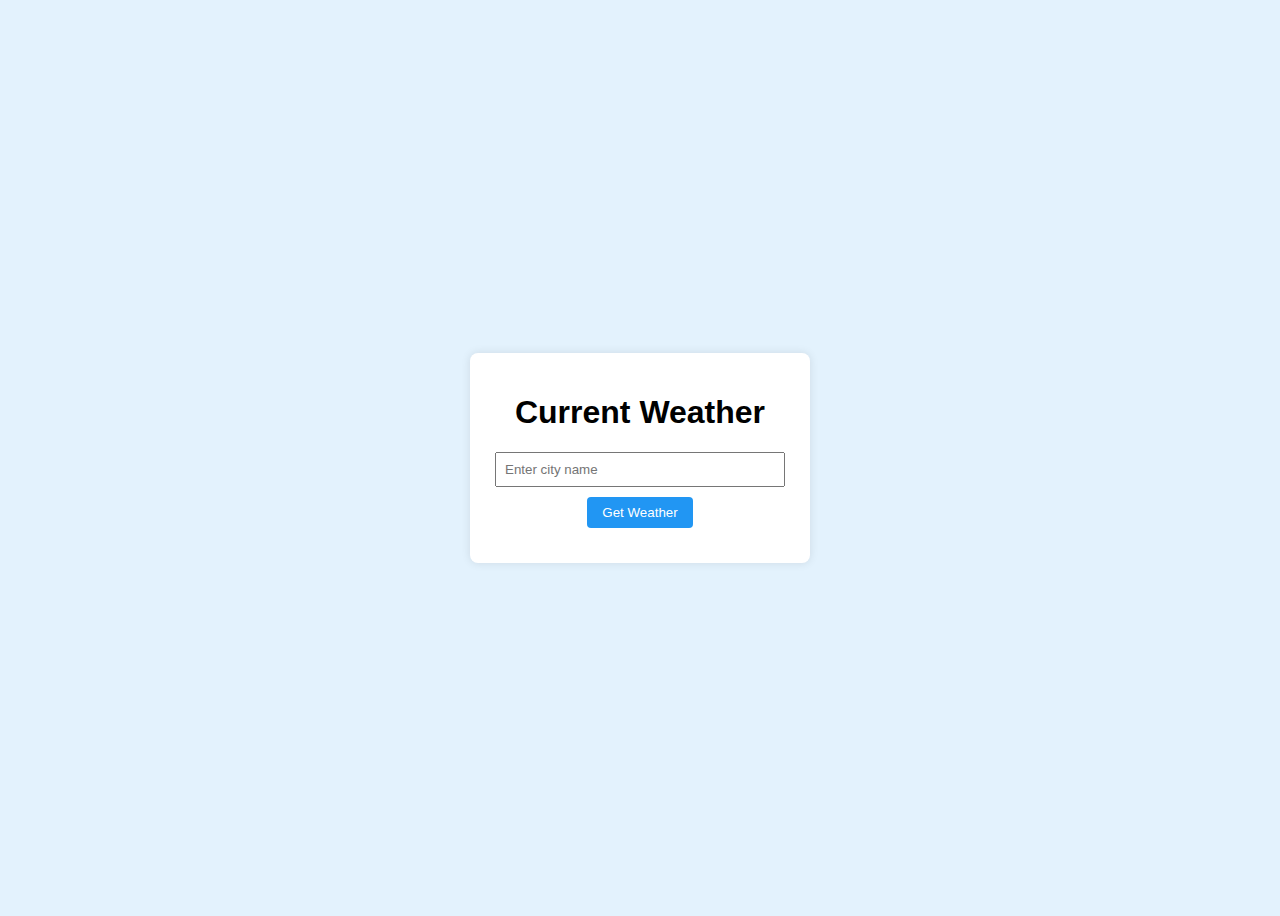
<file: task1/index.html>
<!DOCTYPE html>
<html lang="en">
<head>
    <meta charset="UTF-8">
    <meta name="viewport" content="width=device-width, initial-scale=1.0">
    <title>Document</title>
    <link rel="stylesheet" href="style.css">
    <link rel="stylesheet" href="script.js">
    
</head>
<body>

    <div class="weather-container">
        <h1>Current Weather</h1>

        <input type="text" id="cityInput" placeholder="Enter city name">
        <button id="getWeatherBtn">Get Weather</button>

        <div id="weatherResult"></div>
        <div id="errorMessage"></div>
    </div>

    <script src="script.js"></script>
</body>
</html>


    
</body>
</html>
</file>
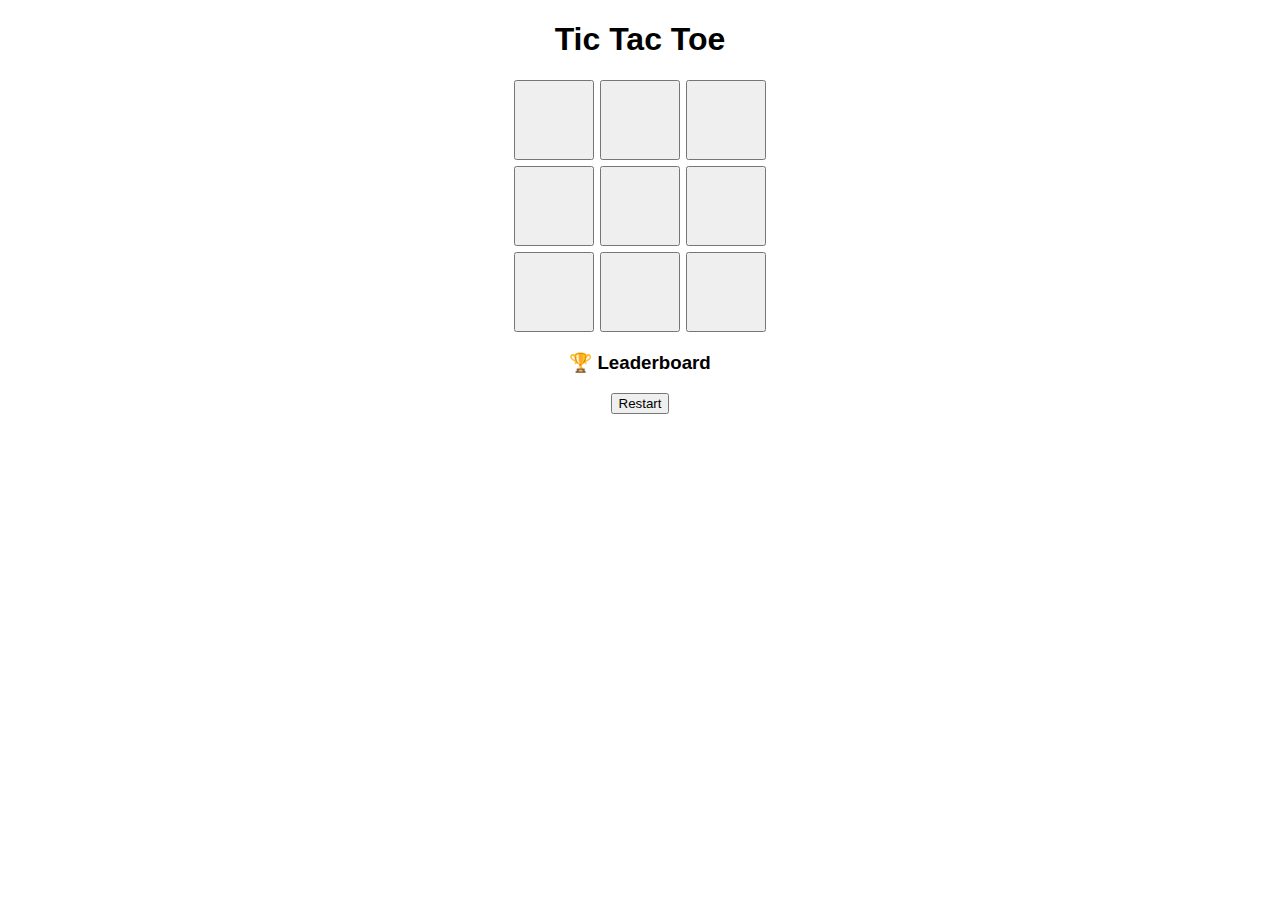
<file: task2/index.html>
<!DOCTYPE html>
<html lang="en">
<head>
    <meta charset="UTF-8">
    <meta name="viewport" content="width=device-width, initial-scale=1.0">
    <title>Tic-Tac-Toe</title>
    <link rel="stylesheet" href="style.css">
</head>
<body>

  <h1>Tic Tac Toe</h1>

  <div id="board" class="board"></div>

  <h2 id="status"></h2>

  <h3>🏆 Leaderboard</h3>
  <ul id="leaderboard"></ul>
  <button id="get">Restart</button>

  <script src="script.js"></script>

    
</body>
</html>
</file>
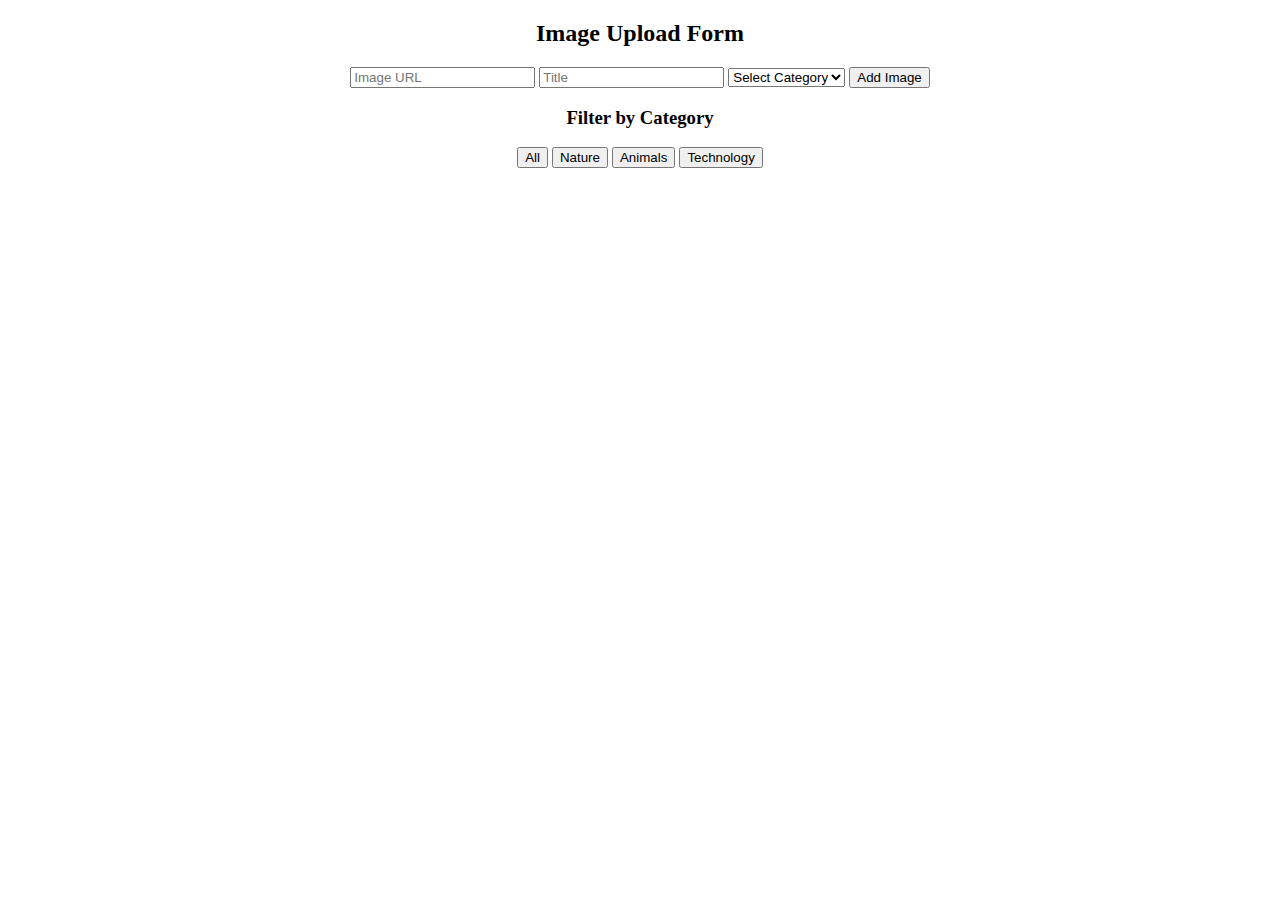
<file: task3/index.html>
<!DOCTYPE html>
<html lang="en">
<head>
    <meta charset="UTF-8">
    <meta name="viewport" content="width=device-width, initial-scale=1.0">
    <title>Document</title>
</head>
<body>
    <center>
   

  <h2>Image Upload Form</h2>

  <form id="imageForm">
    <input type="text" id="url" placeholder="Image URL">
    <input type="text" id="title" placeholder="Title">

    <select id="category">
      <option value="">Select Category</option>
      <option value="Nature">Nature</option>
      <option value="Animals">Animals</option>
      <option value="Technology">Technology</option>
    </select>

    <button type="submit">Add Image</button>
  </form>

  <h3>Filter by Category</h3>
  <button onclick="filterImages('All')">All</button>
  <button onclick="filterImages('Nature')">Nature</button>
  <button onclick="filterImages('Animals')">Animals</button>
  <button onclick="filterImages('Technology')">Technology</button>

  <div class="gallery" id="gallery"></div>

  <script src="script.js"></script>
  </center>
</body>
</html>
</file>
<file: task1/style.css>
body {
    font-family: Arial, sans-serif;
    background-color: #e3f2fd;
    display: flex;
    justify-content: center;
    align-items: center;
    height: 100vh;
}

.weather-container {
    background: white;
    padding: 20px;
    width: 300px;
    text-align: center;
    border-radius: 8px;
    box-shadow: 0 0 10px rgba(0,0,0,0.1);
}

input {
    width: 90%;
    padding: 8px;
    margin-bottom: 10px;
}

button {
    padding: 8px 15px;
    background-color: #2196f3;
    color: white;
    border: none;
    cursor: pointer;
    border-radius: 4px;
}

button:hover {
    background-color: #1976d2;
}

#weatherResult {
    margin-top: 15px;
    font-size: 16px;
}

#errorMessage {
    margin-top: 10px;
    color: red;
}
</file>
<file: task2/style.css>
body {
  font-family: Arial, sans-serif;
  text-align: center;
}

.board {
  display: grid;
  grid-template-columns: repeat(3, 80px);
  gap: 6px;
  justify-content: center;
  margin: 20px auto;
}

.cell {
  width: 80px;
  height: 80px;
  font-size: 2rem;
  cursor: pointer;
}

ul {
  list-style: none;
  padding: 0;
}
p:hover{
    color: blue;
}
</file>
